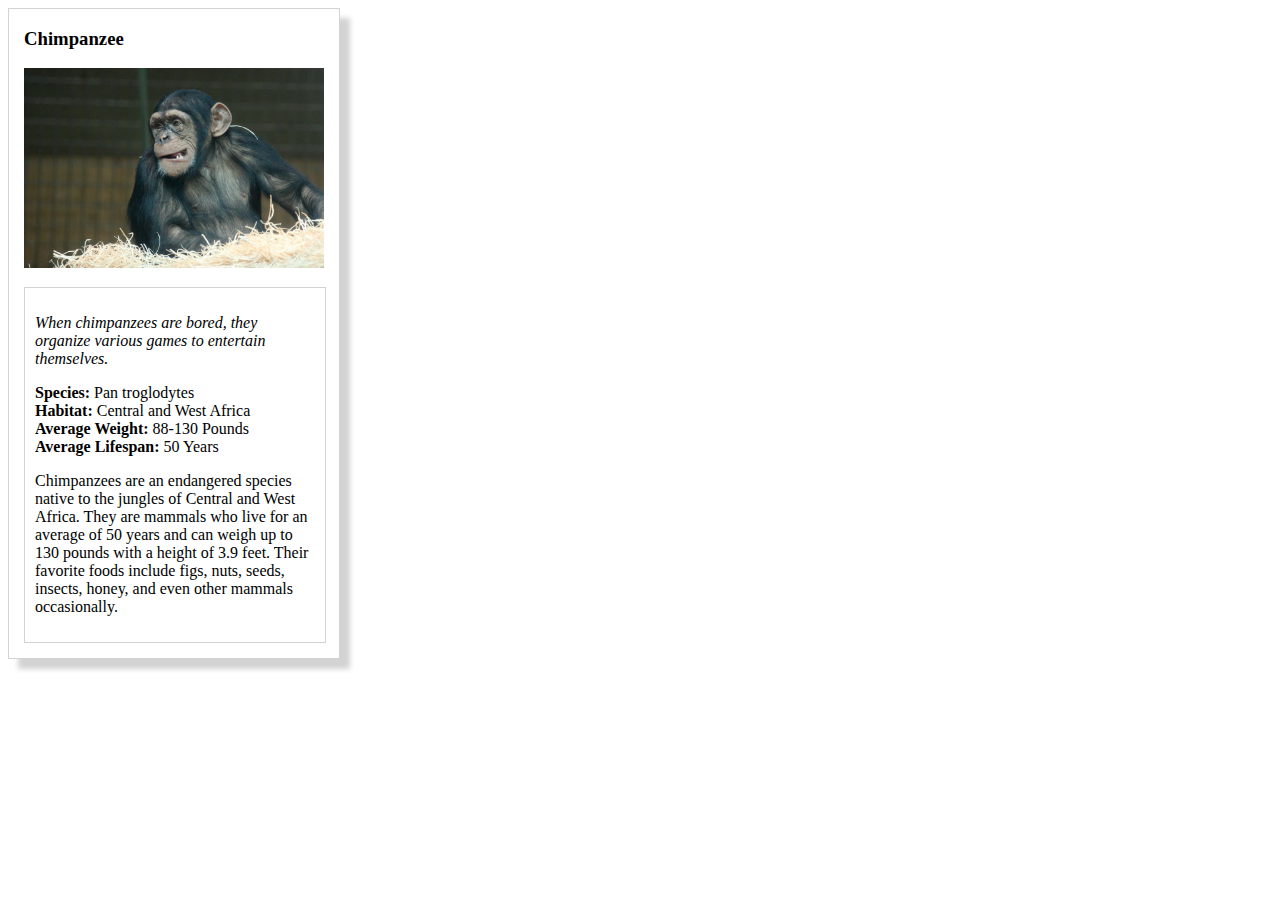
<file: index.html>
<!DOCTYPE html>
<html>
  <head lang="en">
    <meta charset="utf-8">
    <title>Animal Trading Cards</title>
    <link href="resources/css/styles.css" rel="stylesheet">
  </head>
  <body>
    <div class="animal-card-container">
      <h3 class="animal-name">Chimpanzee</h3>
      <img class="animal-image" src="resources/images/chimpanzee.jpg" alt="chimpanzee">
      <div class="animal-information-container">
        <p class="animal-interesting-fact">When chimpanzees are bored, they organize various games to entertain themselves.</p>
        <ul class="animal-facts">
          <li><span class="animal-fact-label">Species:</span> Pan troglodytes</li>
          <li><span class="animal-fact-label">Habitat:</span> Central and West Africa</li>
          <li><span class="animal-fact-label">Average Weight:</span> 88-130 Pounds</li>
          <li><span class="animal-fact-label">Average Lifespan:</span> 50 Years</li>
        </ul>
        <p class="animal-description">
          Chimpanzees are an endangered species native to the jungles of Central and West Africa. They are mammals who live for an average of 50 years and can weigh up to 130 pounds with a height of 3.9 feet. Their favorite foods include figs, nuts, seeds, insects, honey, and even other mammals occasionally.
        </p>
      </div>
    </div>
  </body>
</html>
</file>
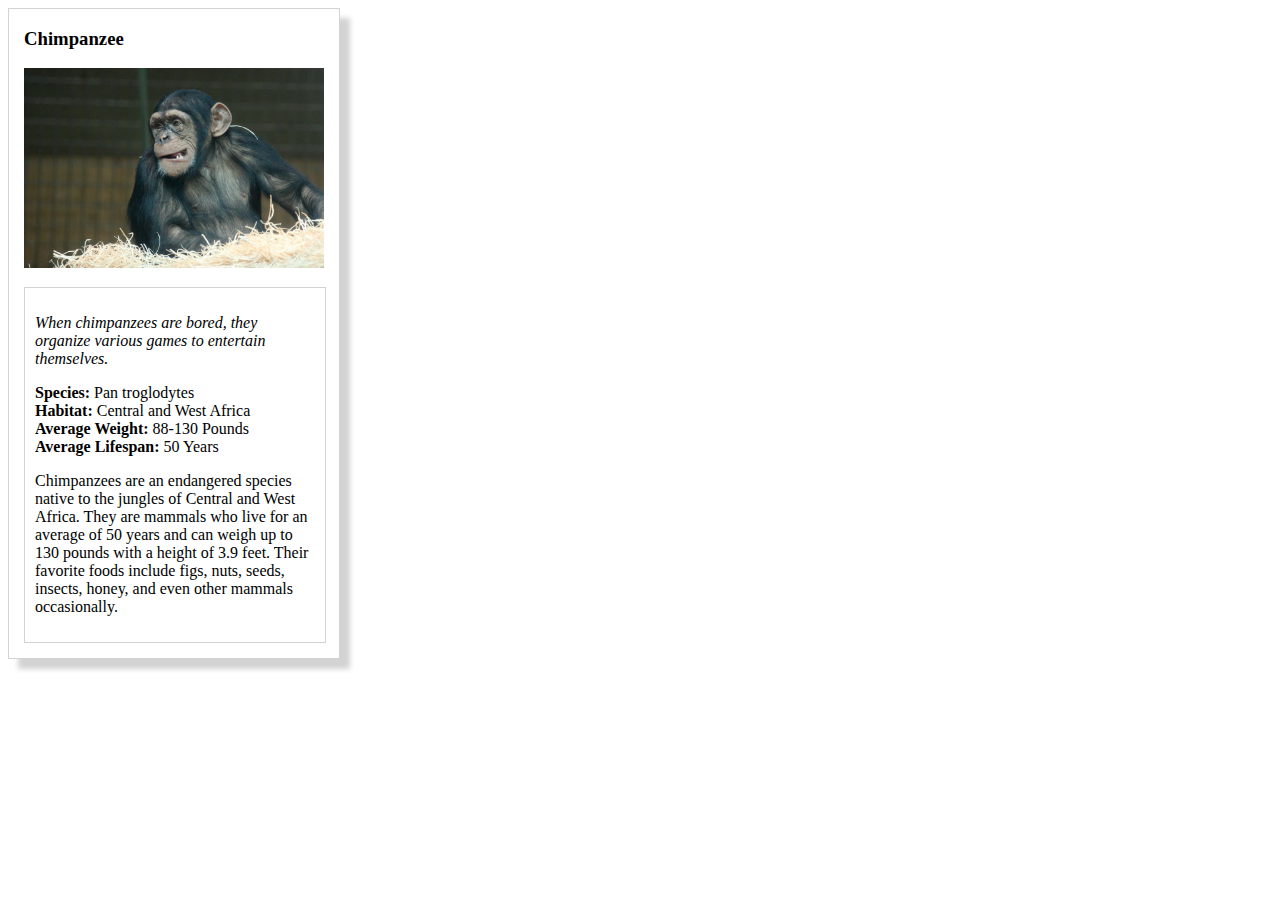
<file: card.html>
<!DOCTYPE html>
<html>
  <head lang="en">
    <meta charset="utf-8">
    <title>Animal Trading Cards</title>
    <link href="resources/css/styles.css" rel="stylesheet">
  </head>
  <body>
    <div class="animal-card-container">
      <h3 class="animal-name">Chimpanzee</h3>
      <img class="animal-image" src="resources/images/chimpanzee.jpg" alt="chimpanzee">
      <div class="animal-information-container">
        <p class="animal-interesting-fact">When chimpanzees are bored, they organize various games to entertain themselves.</p>
        <ul class="animal-facts">
          <li><span class="animal-fact-label">Species:</span> Pan troglodytes</li>
          <li><span class="animal-fact-label">Habitat:</span> Central and West Africa</li>
          <li><span class="animal-fact-label">Average Weight:</span> 88-130 Pounds</li>
          <li><span class="animal-fact-label">Average Lifespan:</span> 50 Years</li>
        </ul>
        <p class="animal-description">
          Chimpanzees are an endangered species native to the jungles of Central and West Africa. They are mammals who live for an average of 50 years and can weigh up to 130 pounds with a height of 3.9 feet. Their favorite foods include figs, nuts, seeds, insects, honey, and even other mammals occasionally.
        </p>
      </div>
    </div>
  </body>
</html>
</file>
<file: resources/css/styles.css>
.animal-image {
  width: 300px;
  padding-left: 15px;
}

.animal-facts {
  list-style-type: none;
  padding-left: 10px;
}

.animal-name {
  padding-left: 15px;
}

.animal-interesting-fact {
  font-style: italic;
  padding: 10px 10px 0 10px;
}

.animal-fact-label {
  font-weight: bold;
}

.animal-card-container,
.animal-information-container {
  border: 1px solid lightgray;
}

.animal-card-container {
  width: 330px;
  box-shadow: 10px 10px 5px lightgray;
}

.animal-information-container {
  width: 300px;
  margin: 15px 0 15px 15px;
}

.animal-description {
  padding: 0 10px 10px 10px;
}
</file>
